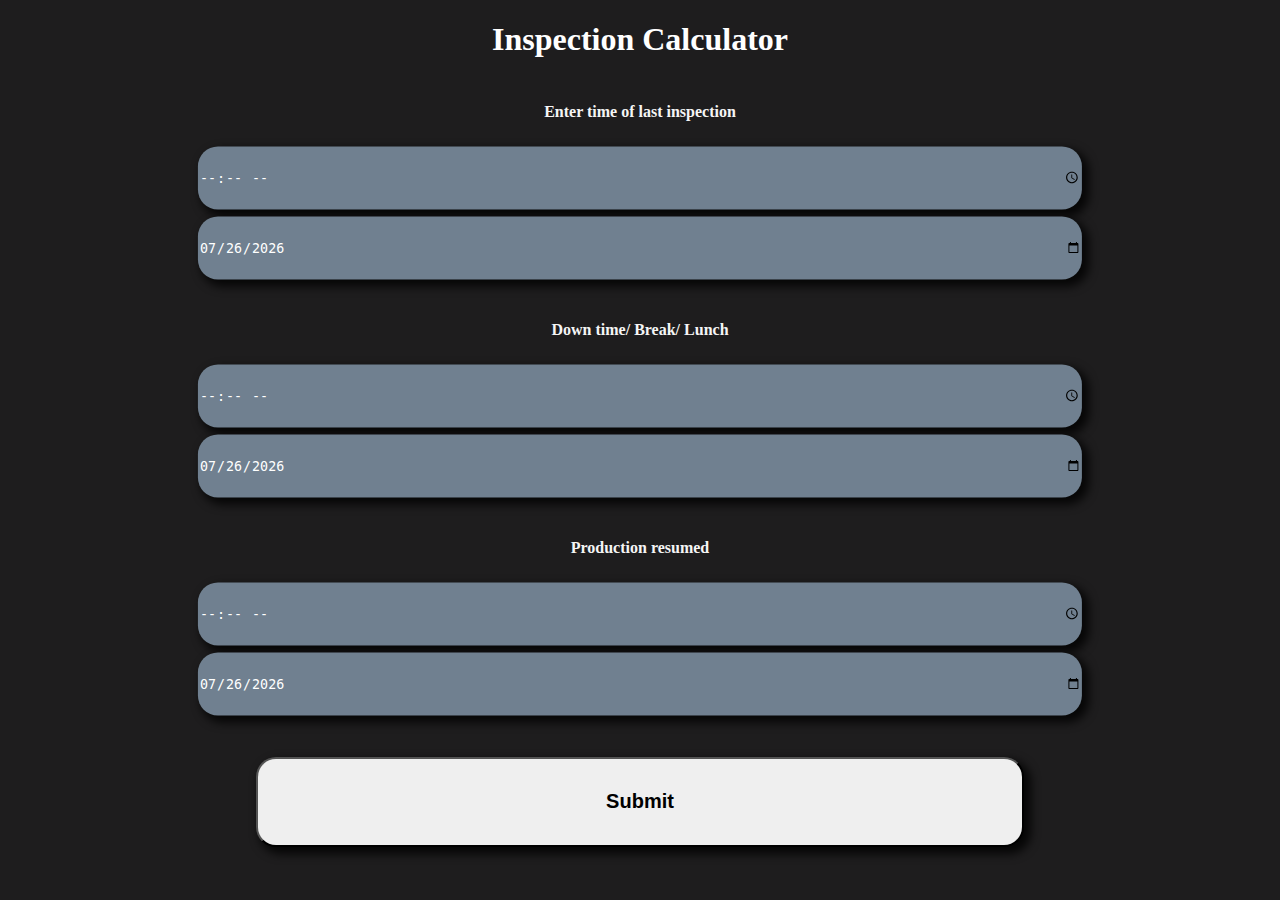
<file: index.html>
<!DOCTYPE html>
<html>
   <title>Randy's website </title>
 <link rel="stylesheet" href="style.css">
 <meta name="viewport" content="width=device-width, initial-scale=1.0">
</head>
<body>

<!-- title on the page -->
  <h1>Inspection Calculator</h1>
  <br>
 <!-- actual program -->
  <div id="addMoretimeText">
    <h1>Add More Time</h1>
  </div>
  <div id="LastInspectionContainer" class="containerForImput">
    <div class="centerForHeading">
      <h4>Enter time of last inspection</h4>
    </div>
    <div class="centerForTimeImput">
      <input id="LastInspectionImpt" type="time"> 
    </div>
    <div class="centerForDateImput">
      <input id="lastInspectionDate" type="date">
    </div>
    <div class="centerForError">
      <p class="error" id="lastInspectionError"></p>
    </div>
  </div>
  <br>
  <div class="containerForImput">
    <div class="centerForHeading">
      <h4>Down time/ Break/ Lunch</h4> 
    </div>
    <div class="centerForTimeImput">
      <input id="downTimeImpt" type="time">   
    </div>
    <div class="centerForDateImput">
      <input id="donwTimeDate" type="date">
    </div>
    <div class="centerForError">
      <p class="error" id="downTimeError"></p>
    </div>
  </div>
  <br>
  <div class="containerForImput">
    <div class="centerForHeading">
      <h4>Production resumed</h4>    
    </div>
    <div class="centerForTimeImput">
      <input id="resumedImpt" type="time">   
    </div>
    <div class="centerForDateImput">
      <input id="timeResumedDate" type="date">
    </div>
    <div class="centerForError">
      <p class="error" id="ProductionResumedError"></p>
    </div>
  </div>
  <div class="containerForNextInspection">
    <div class="centerForNextHeading">
      <h4>Your inspection is at:</h4>
    </div>
    <div class="centerForNextInspection">
      <p id="inspectionDue"></p>
    </div>
  </div>
  <br>
  <div class="containerForButton">
    <div class="centerForButton">
      <button id="submitBtn">Submit</button>
    </div>
    <div class="centerForError">
      <p class="error" id="BlankError"></p>
    </div>
  </div>
  <div class="containerForButton2">
    <div class="centerForButton">
      <button id="submitBtn2">Add More</button>
    </div>
    <div class="centerForError">
      <p class="error" id="BlankError2"></p>
    </div>
  </div>
  <div id="addMoreTime" class="containerForMoreDownTime">
    <div class="centerForAddText">
      <p>Do you have more down time? click the button below</p>
    </div>
    <div class="centerForAddButton">
      <button id="addMoreBtn">Add More</button>
    </div>
  </div> 
  <div class="containerForResetButton">
    <div class="centerForResetButton">
      <button id="resetButton">Reset</button>
    </div>
  </div>



  <script src="main.js" type="module"></script>
</body>
</html>
</file>
<file: style.css>
body{
  background-color: #1e1d1e;
}
#addMoretimeText{
  display: none;
}
.containerForImput {
  height: 200px;
  position: relative;
}

.centerForHeading {
  margin: 0;
  position: absolute;
  left: 50%;
  top: 7% ;
  -ms-transform: translate(-50%, -50%);
  transform: translate(-50%, -50%);
}
.centerForTimeImput {
  margin: 0;
  position: absolute;
  left: 50%;
  top: 40% ;
  -ms-transform: translate(-50%, -50%);
  transform: translate(-50%, -50%);
}
.centerForDateImput {
  margin: 0;
  position: absolute;
  left: 50%;
  top: 75% ;
  -ms-transform: translate(-50%, -50%);
  transform: translate(-50%, -50%);
}
.centerForError {
  margin: 0;
  position: absolute;
  left: 50%;
  top: 100% ;
  -ms-transform: translate(-50%, -50%);
  transform: translate(-50%, -50%);
}

.containerForButton{
  height: 100px;
  position: relative;
}

.centerForButton{
  margin: 0;
  position: absolute;
  left: 50%;
  top: 50% ;
  -ms-transform: translate(-50%, -50%);
  transform: translate(-50%, -50%);
}
.containerForNextInspection{
  display: none;
  height: 100px;
  position: relative;
}
.centerForNextHeading{
  font-size: 17px;
  margin: 0;
  position: absolute;
  left: 50%;
  top: 20% ;
  -ms-transform: translate(-50%, -50%);
  transform: translate(-50%, -50%);
}
.centerForNextInspection{
  font-weight: bold;
  font-size: 30px;
  margin: 0;
  position: absolute;
  left: 50%;
  top: 70% ;
  -ms-transform: translate(-50%, -50%);
  transform: translate(-50%, -50%);
}

.containerForButton{
  height: 100px;
  position: relative;
}

.containerForMoreDownTime{
  height: 150px;
  position: relative;
}
.centerForNextHeading{
  font-size: 17px;
  margin: 0;
  position: absolute;
  left: 50%;
  top: 20% ;
  -ms-transform: translate(-50%, -50%);
  transform: translate(-50%, -50%);
}
.centerForAddButton{
  margin: 0;
  position: absolute;
  left: 50%;
  top: 60% ;
  -ms-transform: translate(-50%, -50%);
  transform: translate(-50%, -50%);
}

.containerForButton2{
  display:none;
  height: 100px;
  position: relative;
}

.containerForResetButton{
  display:none;
  height: 100px;
  position: relative;
}
.centerForResetButton{
  margin: 0;
  position: absolute;
  left: 50%;
  top: 60% ;
  -ms-transform: translate(-50%, -50%);
  transform: translate(-50%, -50%);
}


.error{
  font-style: italic;
  font-size: 12px;
  display: none;
  color: crimson;
}

input {
  box-shadow: 5px 5px 10px 2px rgba(0,0,0,.8);
  position:relative;
  border-radius: 20px;
  border: white;
  height: 7vh;
  background-color:slategray;
  color: #ffffff;
  width: 69vw;
}
p {
  color: white;
  text-align: center;
}
h1 {
  color: white;
  text-align: center;
}
h4 {
  color: whitesmoke;
  text-align: center;
}
h3 {
  color: white;
  text-align: center;
}
button{
  box-shadow: 5px 5px 10px 2px rgba(0,0,0,.8);
  font-size: 20px;
  text-align: center;
  font-weight: bold;
  width: 60vw;
  height: 10vh;
  border-radius: 20px;
 
}
button:active{
  background-color: #9aa0a6;
}
#addMoreTime{
  display: none;
}
</file>
